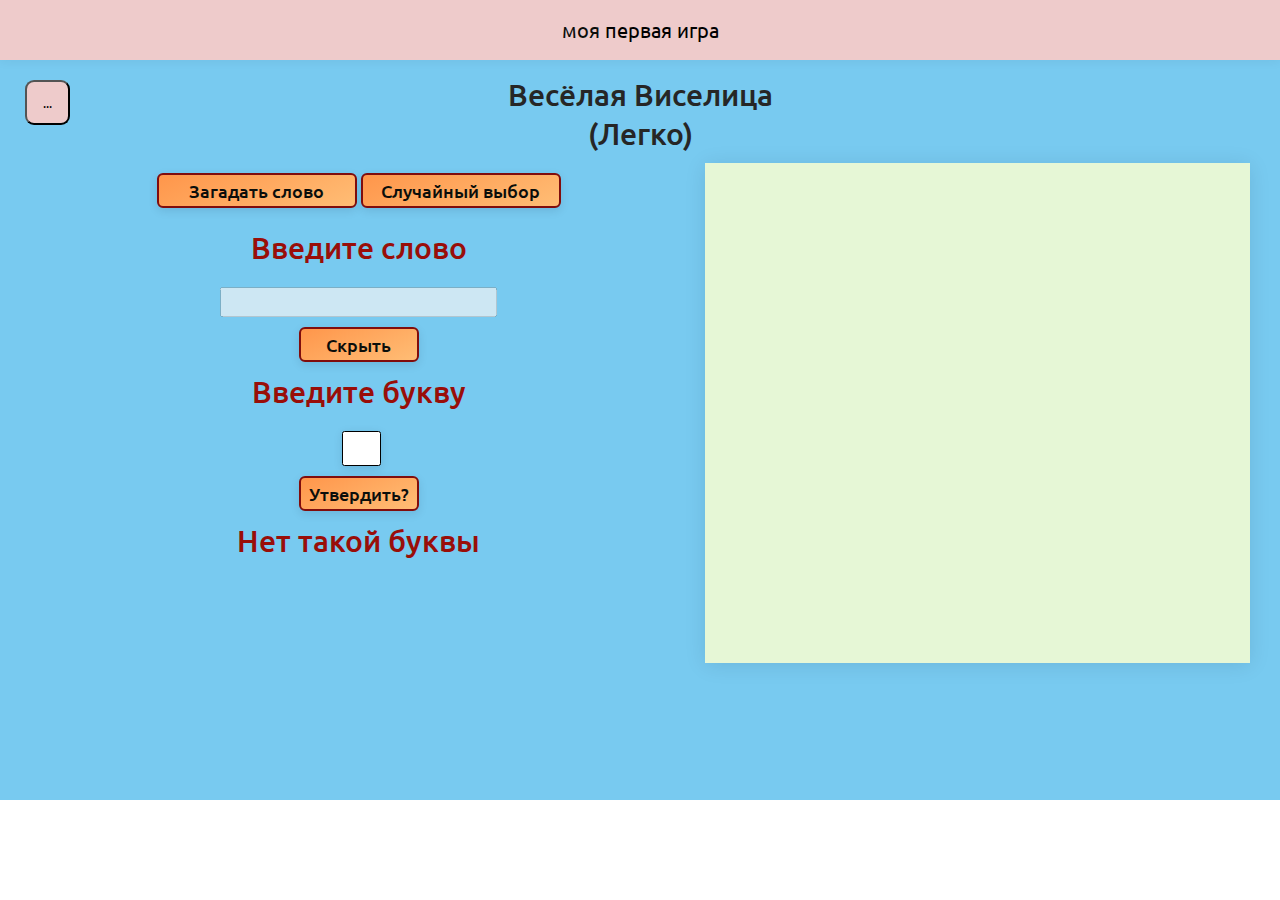
<file: index.html>
<!DOCTYPE html>
<html lang="ru">

<head>
    <meta charset="UTF-8">
    <meta name="viewport" content="width=device-width, initial-scale=1.0">
    <meta http-equiv="X-UA-Compatible" content="ie=edge">
    <title>Виселица</title>
    <link href="https://fonts.googleapis.com/css?family=Ubuntu:300,400,500,700&amp;subset=cyrillic" rel="stylesheet">
    <link rel="stylesheet" href="css/style.css">
</head>

<body>
    <div class="app">
        <div class="logo">
            <span>моя</span>
            первая игра            
        </div>
        <div class="dead">Казнён!</div>        
        <div class="life">Помилован!</div>        
        <button class="menu">...</button>        
        <a id="la" href="index.html"><p>Легко</p></a>
        <a id="me" href="index1.html"><p>Средне</p></a>
        <a id="st" href="index2.html"><p>Сложно</p></a>
        <div class="title">
            Весёлая Виселица<br>(Легко)           
        </div>        
        <div class="main">            
            <div class="data">
                <button class="rond">Загадать слово</button>
                <button class="rond">Случайный выбор</button>
                <div class="choose">Введите слово</div>
                <input class="ente" type="text">
                <button class="skr">Скрыть</button>
                <div class="zad"></div>
                <div class="choose">Введите букву</div>
                <input class="item" type="text" maxlength="1">
                <button class="utv">Утвердить?</button>
                <div class="choose">Нет такой буквы</div>
                <div class="xa"></div>
            </div>
            <div class="result">
                <img class="lpod1" src="img/подставка.png" alt="подставка">
                <img class="levo" src="img/лево.png" alt="лево">
                <img class="lpod2" src="img/подставка2.png" alt="подставка2">
                <img class="verh" src="img/верх.png" alt="верх">
                <img class="rpod1" src="img/подставка1.png" alt="подставка1">
                <img class="pravo" src="img/право.png" alt="право">
                <img class="rpod2" src="img/подставка3.png" alt="подставка3">
                <img class="ver" src="img/верёвка.png" alt="верёвка">
                <img class="morda" src="img/морда.png" alt="морда">
                <img class="sheya" src="img/шея.png" alt="шея">
                <img class="telo" src="img/тело.png" alt="тело">
                <img class="lruk" src="img/рука.png" alt="рука">
                <img class="rruk" src="img/рука1.png" alt="рука1">
                <img class="lnog" src="img/нога_лево.png" alt="нога_лево">
                <img class="rnog" src="img/нога_права.png" alt="нога_права">
            </div>
        </div>
    </div>
    <script src="js/main.js"></script>
</body>

</html>
</file>
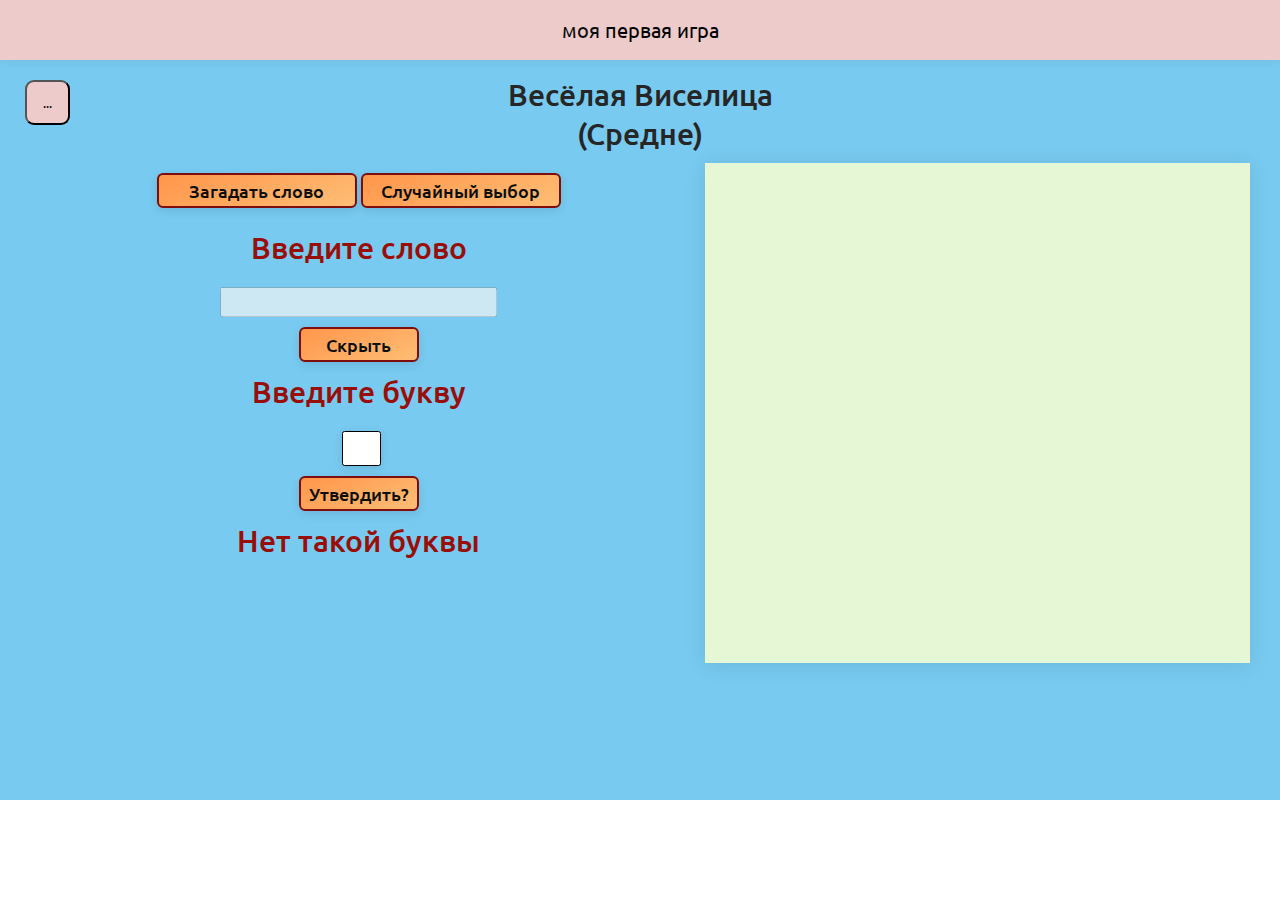
<file: index1.html>
<!DOCTYPE html>
<html lang="ru">

<head>
    <meta charset="UTF-8">
    <meta name="viewport" content="width=device-width, initial-scale=1.0">
    <meta http-equiv="X-UA-Compatible" content="ie=edge">
    <title>Виселица</title>
    <link href="https://fonts.googleapis.com/css?family=Ubuntu:300,400,500,700&amp;subset=cyrillic" rel="stylesheet">
    <link rel="stylesheet" href="css/style1.css">
</head>

<body>
    <div class="app">
        <div class="logo">
            <span>моя</span>
            первая игра            
        </div>
        <div class="dead">Казнён!</div>
        <div class="life">Помилован!</div>
        <button class="menu">...</button>
        <a id="la" href="index.html"><p>Легко</p></a>
        <a id="me" href="index1.html"><p>Средне</p></a>
        <a id="st" href="index2.html"><p>Сложно</p></a>
        <div class="title">
            Весёлая Виселица<br>(Средне)            
        </div>        
        <div class="main">            
            <div class="data">
                <button class="rond">Загадать слово</button>
                <button class="rond">Случайный выбор</button>
                <div class="choose">Введите слово</div>
                <input class="ente" type="text">
                <button class="skr">Скрыть</button>
                <div class="zad"></div>
                <div class="choose">Введите букву</div>
                <input class="item" type="text" maxlength="1">
                <button class="utv">Утвердить?</button>
                <div class="choose">Нет такой буквы</div>
                <div class="xa"></div>
            </div>
            <div class="result">
                <img class="lpod1" src="img/подставка.png" alt="подставка">
                <img class="levo" src="img/лево.png" alt="лево">
                <img class="lpod2" src="img/подставка2.png" alt="подставка2">
                <img class="verh" src="img/верх.png" alt="верх">                
                <img class="ver" src="img/верёвка.png" alt="верёвка">
                <img class="morda" src="img/морда.png" alt="морда">
                <img class="sheya" src="img/шея.png" alt="шея">
                <img class="telo" src="img/тело.png" alt="тело">
                <img class="lruk" src="img/рука.png" alt="рука">
                <img class="rruk" src="img/рука1.png" alt="рука1">
                <img class="lnog" src="img/нога_лево.png" alt="нога_лево">
                <img class="rnog" src="img/нога_права.png" alt="нога_права">
            </div>
        </div>
    </div>
    <script src="js/main1.js"></script>
</body>

</html>
</file>
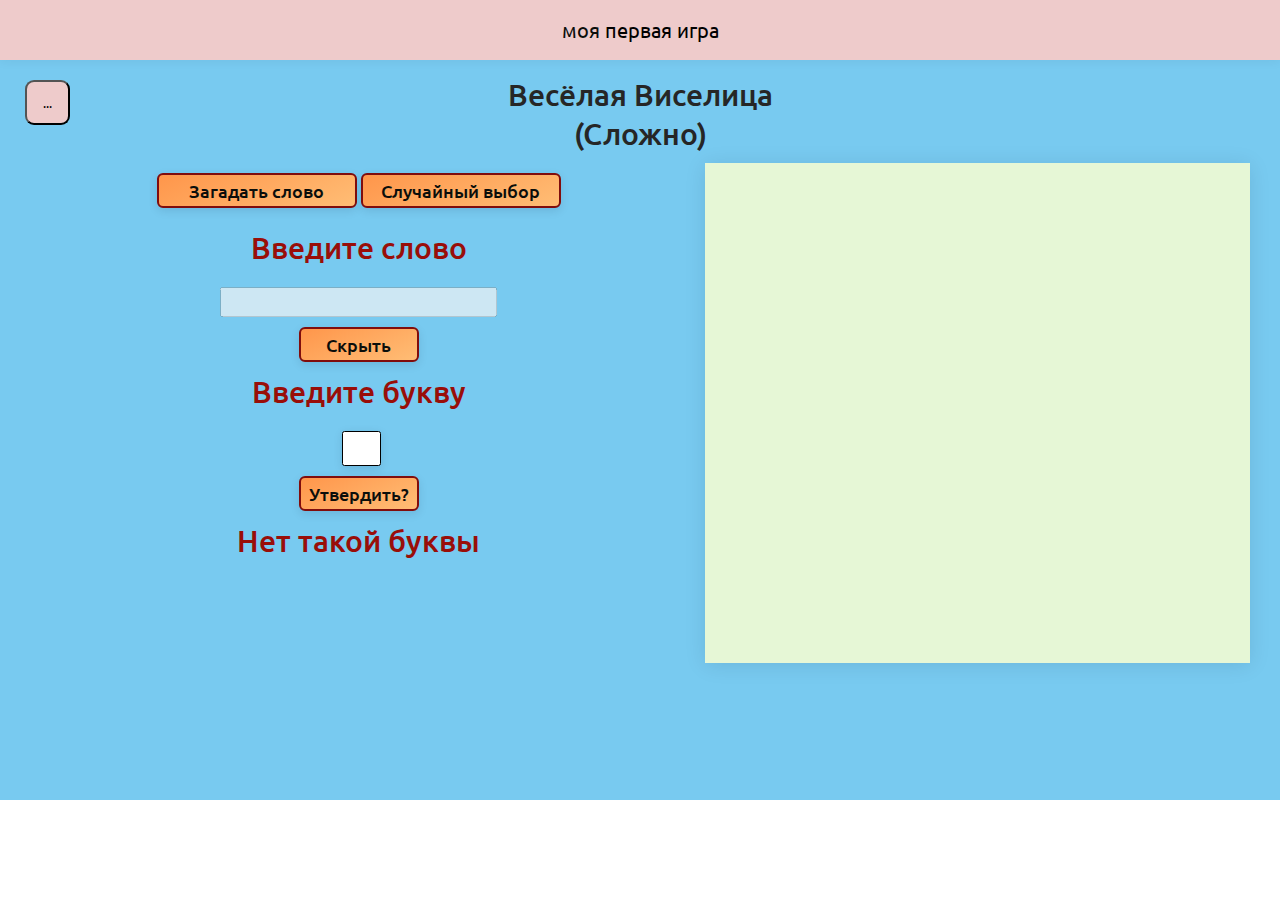
<file: index2.html>
<!DOCTYPE html>
<html lang="ru">

<head>
    <meta charset="UTF-8">
    <meta name="viewport" content="width=device-width, initial-scale=1.0">
    <meta http-equiv="X-UA-Compatible" content="ie=edge">
    <title>Виселица</title>
    <link href="https://fonts.googleapis.com/css?family=Ubuntu:300,400,500,700&amp;subset=cyrillic" rel="stylesheet">
    <link rel="stylesheet" href="css/style.css">
</head>

<body>
    <div class="app">
        <div class="logo">
            <span>моя</span>
            первая игра            
        </div>
        <div class="dead">Казнён!</div>
        <div class="life">Помилован!</div>
        <button class="menu">...</button>
        <a id="la" href="index.html"><p>Легко</p></a>
        <a id="me" href="index1.html"><p>Средне</p></a>
        <a id="st" href="index2.html"><p>Сложно</p></a>
        <div class="title">
            Весёлая Виселица<br>(Сложно)            
        </div>        
        <div class="main">            
            <div class="data">
                <button class="rond">Загадать слово</button>
                <button class="rond">Случайный выбор</button>
                <div class="choose">Введите слово</div>
                <input class="ente" type="text">
                <button class="skr">Скрыть</button>
                <div class="zad"></div>
                <div class="choose">Введите букву</div>
                <input class="item" type="text" maxlength="1">
                <button class="utv">Утвердить?</button>
                <div class="choose">Нет такой буквы</div>
                <div class="xa"></div>
            </div>
            <div class="result">
                <img class="verh" src="img/верх.png" alt="верх">                
                <img class="ver" src="img/верёвка.png" alt="верёвка">
                <img class="morda" src="img/морда.png" alt="морда">
                <img class="sheya" src="img/шея.png" alt="шея">
                <img class="telo" src="img/тело.png" alt="тело">
                <img class="lruk" src="img/рука.png" alt="рука">
                <img class="rruk" src="img/рука1.png" alt="рука1">
                <img class="lnog" src="img/нога_лево.png" alt="нога_лево">
                <img class="rnog" src="img/нога_права.png" alt="нога_права">
            </div>
        </div>
    </div>
    <script src="js/main2.js"></script>
</body>

</html>
</file>
<file: css/style.css>
* {
    box-sizing: border-box;
    margin: 0;
    padding: 0;
    font-family: Ubuntu;
    outline: 0
}

.app {
    background-color: #78caf0;
    min-height: 800px;
}
.menu {
    width: 45px;
    height: 45px;
    margin-left: 25px;
    margin-top: 20px;
    position: absolute;
    background-color: rgb(238, 203, 203);
    border-radius: 20%;
    color: #000;
    cursor: pointer;
}
#la, #me, #st {
    /* margin-top: 21px; */
    width: 130px;
    height: 40px;
    margin-left: 70px;
    border-radius: 5%;
    color: #000;
    background-color: rgb(238, 203, 203);
    text-decoration: none;
    border: solid #000 1px;
    display: none;
    position: absolute;
    z-index: 2;
    font-weight: 500;
    font-size: 27px;
    text-align: center;
   
}
#la {
    margin-top: 21px;
}
#me {
    margin-top: 61px;
}
#st {
    margin-top: 101px;
}
.logo {
    width: 100%;
    height: 60px;
    line-height: 60px;
    background-color: rgb(238, 203, 203);
    box-shadow: 0 1.5px 10px 0 rgba(1, 0, 42, .05);
    text-align: center;
    font-size: 20px
}

.logo span {
    color: #0b0e0b
}

.title {
    width: 100%;
    margin-top: 15px;
    font-weight: 500;
    font-size: 30px;
    color: #262626;
    text-align: center
}
.main {
    display: flex;
    margin-left: 1%;
    padding-top: 10px;
    /* min-width: 45%; */
    
}
.data{
    width: 57%;
    text-align: center;
}
.dead {
    background-color: #78caf0;
    position: absolute;
    z-index: 1;
    font-size: 7.4em;
    margin-top: 83px;
    margin-left: 10.5%;
    color: rgb(233, 5, 55);
    display: none;    
}
.life {
    background-color: #78caf0;
    position: absolute;
    z-index: 1;
    font-size: 7em;
    margin-top: 83px;
    margin-left: 1%;
    color: rgb(233, 5, 55);
    display: none;
}
 button.skr, button.utv {
    display: block;
    margin: 10px auto 10px auto;
    border: solid rgb(128, 13, 13) 2px;
    border-radius: 6px;
    background-image: linear-gradient(336deg, #ffbd75, #ff964b), linear-gradient(#fff, #fff);
    box-shadow: 0 3px 10px 0 rgba(1, 0, 42, .1);
    color: #0b0e0b;
    font-weight: 100;
    font-size: 12px;
    cursor: pointer;
    width: 120px;
    height: 35px;  
    font-size: 18px;
    font-weight: 500
}
button.rond  {    
    width: 200px;
    height: 35px;
    margin: 10px auto 10px auto;
    border: solid rgb(128, 13, 13) 2px;
    border-radius: 6px;
    background-image: linear-gradient(336deg, #ffbd75, #ff964b), linear-gradient(#fff, #fff);
    box-shadow: 0 3px 10px 0 rgba(1, 0, 42, .1);
    color: #0b0e0b;
    font-weight: 100;
    font-size: 12px;
    cursor: pointer;
    font-size: 18px;
    font-weight: 500
}
.result {
    min-width: 43%;
    min-height: 500px;
    margin: auto 30px auto 0;
    padding: 2px;
    background-color: rgb(230, 247, 214);
    box-shadow: 0 1.5px 20px 0 rgba(1, 0, 42, .1)
}
.lpod1 {
    position: absolute;
    margin-left: 85px;
    margin-top: 405px;
    display: none;
}
.levo {
    position: absolute;
    margin-left: 123px;
    margin-top: 27px;
    display: none;
}
.lpod2 {
    position: absolute;
    margin-left: 124px;
    margin-top: 408px;
    display: none;
}
.verh {
    position: absolute;
    margin-top: 27px;
    margin-left: 123px;
    display: none;
}
.rpod1 {
    position: absolute;
    margin-left: 333px;
    margin-top: 405px;
    display: none;
}
.pravo {
    position: absolute;
    margin-left: 370px;
    margin-top: 28px;
    display: none;
}
.rpod2 {
    position: absolute;
    margin-left: 370px;
    margin-top: 408px;
    display: none;
}
.ver {
    position: absolute;
    margin-left: 240px;
    margin-top: 30px;
    display: none;
}
.morda {
    position: absolute;
    margin-left: 210px;
    margin-top: 54px;
    display: none;
}
.sheya {
    position: absolute;
    margin-left: 243px;
    margin-top: 120px;
    display: none;
}
.telo {
    position: absolute;
    margin-left: 203px;
    margin-top: 130px;
    display: none;
}
.lruk {
    position: absolute;
    margin-left: 157px;
    margin-top: 160px;
    display: none;
}
.rruk {
    position: absolute;
    margin-left: 271px;
    margin-top: 155px;
    display: none;
}
.lnog {
    position: absolute;
    margin-left: 185px;
    margin-top: 285px;
    display: none;
}
.rnog {
    position: absolute;
    margin-left: 270px;
    margin-top: 280px;
    display: none;
}
.zad {
    margin: auto 10px auto auto ;
    font-weight: 500;
}
.choose{
    text-align: center;
    font-size: 30px;
    font-weight: 500;
    color: rgb(153, 14, 9);
    margin-top: 10px;
}
.choose-item,
.item {
    height: 35px;
    width: calc(100%/18);
    border-radius: 2.5px;
    background-color: rgb(238, 203, 203);
    box-shadow: 0 2.5px 10px 0 rgba(1, 0, 42, .1);
    border: solid #000 1px;
    margin-left: 5px;    
    margin-top: 20px;
    font-size: 30px;
    color: #000;
    display: inline-block;
    text-align:center;   
}
.item {
    background-color:#fff;    
}
.ente{
    width: 40%;
    height: 30px;
    margin-top: 20px;
    font-size: 17px;
}
.xa {
    font-size: 30px;
    color: #000;
}
</file>
<file: css/style1.css>
* {
    box-sizing: border-box;
    margin: 0;
    padding: 0;
    font-family: Ubuntu;
    outline: 0
}

.app {
    background-color: #78caf0;
    min-height: 800px;
}
.menu {
    width: 45px;
    height: 45px;
    margin-left: 25px;
    margin-top: 20px;
    position: absolute;
    background-color: rgb(238, 203, 203);
    border-radius: 20%;
    color: #000;
    cursor: pointer;
}
#la, #me, #st {
    /* margin-top: 21px; */
    width: 130px;
    height: 40px;
    margin-left: 70px;
    border-radius: 5%;
    color: #000;
    background-color: rgb(238, 203, 203);
    text-decoration: none;
    border: solid #000 1px;
    display: none;
    position: absolute;
    z-index: 2;
    font-weight: 500;
    font-size: 27px;
    text-align: center;
}
#la {
    margin-top: 21px;
}
#me {
    margin-top: 61px;
}
#st {
    margin-top: 101px;
}
.logo {
    width: 100%;
    height: 60px;
    line-height: 60px;
    background-color: rgb(238, 203, 203);
    box-shadow: 0 1.5px 10px 0 rgba(1, 0, 42, .05);
    text-align: center;
    font-size: 20px
}

.logo span {
    color: #0b0e0b
}

.title {
    width: 100%;
    margin-top: 15px;
    font-weight: 500;
    font-size: 30px;
    color: #262626;
    text-align: center
}
.main {
    display: flex;
    margin-left: 1%;
    padding-top: 10px;
    /* min-width: 45%; */
    
}
.data{
    width: 57%;
    text-align: center;
}
.dead {
    background-color: #78caf0;
    position: absolute;
    z-index: 1;
    font-size: 7.4em;
    margin-top: 83px;
    margin-left: 13.5%;
    color: rgb(233, 5, 55);
    display: none;      
}
.life {
    background-color: #78caf0;
    position: absolute;
    z-index: 1;
    font-size: 7em;
    margin-top: 83px;
    margin-left: 1%;
    color: rgb(233, 5, 55);
    display: none;
}
button.skr, button.utv {
    display: block;
    margin: 10px auto 10px auto;
    border: solid rgb(128, 13, 13) 2px;
    border-radius: 6px;
    background-image: linear-gradient(336deg, #ffbd75, #ff964b), linear-gradient(#fff, #fff);
    box-shadow: 0 3px 10px 0 rgba(1, 0, 42, .1);
    color: #0b0e0b;
    font-weight: 100;
    font-size: 12px;
    cursor: pointer;
    width: 120px;
    height: 35px;  
    font-size: 18px;
    font-weight: 500
}
button.rond  {    
    width: 200px;
    height: 35px;
    margin: 10px auto 10px auto;
    border: solid rgb(128, 13, 13) 2px;
    border-radius: 6px;
    background-image: linear-gradient(336deg, #ffbd75, #ff964b), linear-gradient(#fff, #fff);
    box-shadow: 0 3px 10px 0 rgba(1, 0, 42, .1);
    color: #0b0e0b;
    font-weight: 100;
    font-size: 12px;
    cursor: pointer;
    font-size: 18px;
    font-weight: 500
}
.result {
    min-width: 43%;
    min-height: 500px;
    margin: auto 30px auto 0;
    padding: 2px;
    background-color: rgb(230, 247, 214);
    box-shadow: 0 1.5px 20px 0 rgba(1, 0, 42, .1)
}
.lpod1 {
    position: absolute;
    margin-left: 34px;
    margin-top: 405px;
    display: none;
}
.levo {
    position: absolute;
    margin-left: 70px;
    margin-top: 27px;
    display: none;
}
.lpod2 {
    position: absolute;
    margin-left: 71px;
    margin-top: 408px;
    display: none;
}
.verh {
    position: absolute;
    margin-top: 27px;
    margin-left: 70px;
    display: none;
}
.ver {
    position: absolute;
    margin-left: 240px;
    margin-top: 30px;
    display: none;
}
.morda {
    position: absolute;
    margin-left: 210px;
    margin-top: 54px;
    display: none;
}
.sheya {
    position: absolute;
    margin-left: 243px;
    margin-top: 120px;
    display: none;
}
.telo {
    position: absolute;
    margin-left: 204px;
    margin-top: 130px;
    display: none;
}
.lruk {
    position: absolute;
    margin-left: 158px;
    margin-top: 160px;
    display: none;
}
.rruk {
    position: absolute;
    margin-left: 272px;
    margin-top: 155px;
    display: none;
}
.lnog {
    position: absolute;
    margin-left: 187px;
    margin-top: 285px;
    display: none;
}
.rnog {
    position: absolute;
    margin-left: 268px;
    margin-top: 280px;
    display: none;
}
.zad {
    margin: auto 10px auto auto ;
    font-weight: 500;
}
.choose{
    text-align: center;
    font-size: 30px;
    font-weight: 500;
    color: rgb(153, 14, 9);
    margin-top: 10px;
}
.choose-item,
.item {
    height: 35px;
    width: calc(100%/18);
    border-radius: 2.5px;
    background-color: rgb(238, 203, 203);
    box-shadow: 0 2.5px 10px 0 rgba(1, 0, 42, .1);
    border: solid #000 1px;
    margin-left: 5px;    
    margin-top: 20px;
    font-size: 30px;
    color: #000;
    display: inline-block;
    text-align:center;   
}
.item {
    background-color:#fff;    
}
.ente{
    width: 40%;
    height: 30px;
    margin-top: 20px;
    font-size: 17px;
}
.xa {
    font-size: 30px;
    color: #000;
}
</file>
